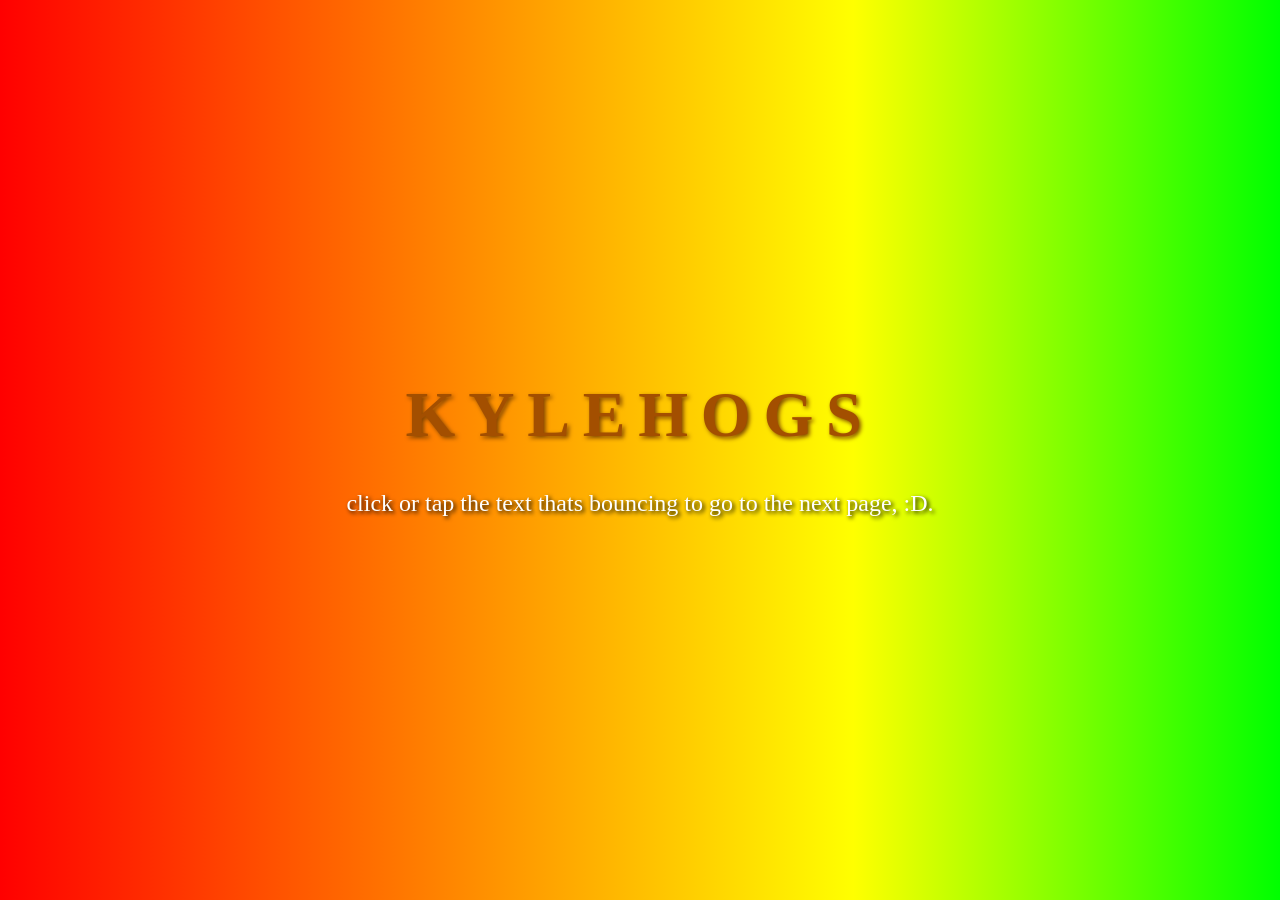
<file: index.html>
<!DOCTYPE html>
<html lang="en">
<head>
    <meta charset="UTF-8">
    <meta name="viewport" content="width=device-width, initial-scale=1.0">
    <title>kylehogs</title>
    <link rel="stylesheet" href="style.css">
</head>
<body>
    <h1 id="bouncing-text"><a href="https://kylehogs15.github.io/kyle-s-homepage/">KYLEHOGS</a></h1>
    <p>click or tap the text thats bouncing to go to the next page, :D.</p>

    <script src="script.js"></script>
</body>
</html>
</file>
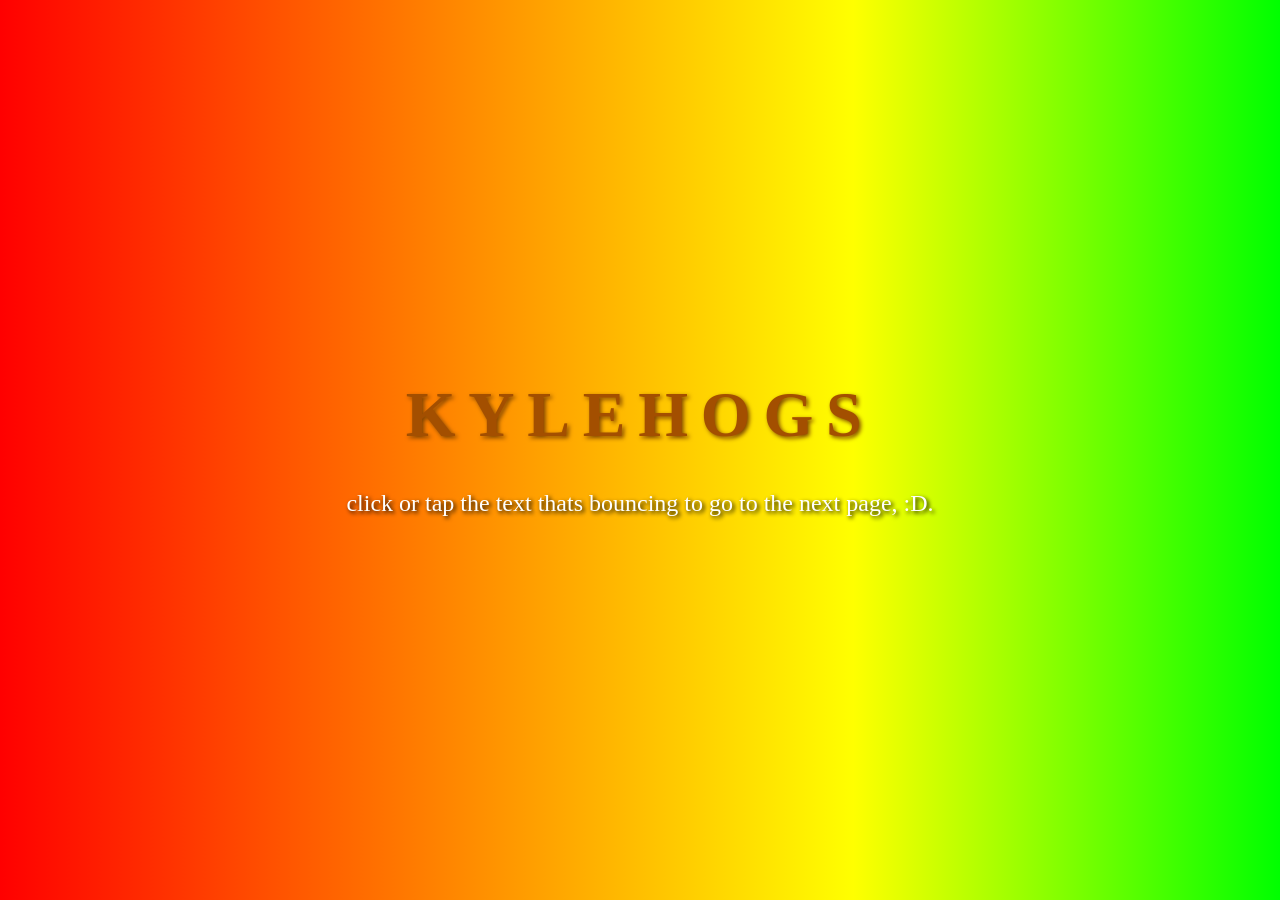
<file: kylehogs.html>
<!DOCTYPE html>
<html lang="en">
<head>
    <meta charset="UTF-8">
    <meta name="viewport" content="width=device-width, initial-scale=1.0">
    <title>kylehogs</title>
    <link rel="stylesheet" href="style.css">
</head>
<body>
    <h1 id="bouncing-text">KYLEHOGS</h1>
    <p>click or tap the text thats bouncing to go to the next page, :D.</p>

    <script src="script.js"></script>
</body>
</html>
</file>
<file: style.css>
* {
    margin: 0;
    padding: 0;
    box-sizing: border-box;
}

body {
    font-family: 'Comic Sans MS', cursive;
    min-height: 100vh;
    display: flex;
    flex-direction: column;
    justify-content: center;
    align-items: center;
    background: linear-gradient(90deg, 
        #ff0000 0%, 
        #ff7f00 16.66%, 
        #ffff00 33.33%, 
        #00ff00 50%, 
        #00fff2 66.66%, 
        #0026ff 83.33%, 
        #ff00bf 100%);
    background-size: 200% 100%;
    animation: rainbow-slide 4s ease-in-out infinite;
    overflow: hidden;
}

@keyframes rainbow-slide {
    0%, 100% {
        background-position: 0% 0%;
    }
    50% {
        background-position: 100% 0%;
    }
}

h1 {
    font-size: 4rem;
    font-weight: bold;
    letter-spacing: 0.2em;
    color: rgb(163, 79, 0);
    text-shadow: 2px 2px 4px rgb(126, 67, 0);
    margin-bottom: 2rem;
}

h1 a {
    color: inherit;
    text-decoration: none;
}

h1 a:hover {
    opacity: 0.8;
}

h1 span {
    display: inline-block;
    animation: bounce 0.6s ease-in-out infinite;
}

h1 span:nth-child(1) { animation-delay: 0s; }
h1 span:nth-child(2) { animation-delay: 0.1s; }
h1 span:nth-child(3) { animation-delay: 0.2s; }
h1 span:nth-child(4) { animation-delay: 0.3s; }
h1 span:nth-child(5) { animation-delay: 0.4s; }
h1 span:nth-child(6) { animation-delay: 0.5s; }
h1 span:nth-child(7) { animation-delay: 0.6s; }
h1 span:nth-child(8) { animation-delay: 0.7s; }

@keyframes bounce {
    0%, 100% {
        transform: translateY(0);
    }
    50% {
        transform: translateY(-30px);
    }
}

p {
    font-size: 1.5rem;
    text-align: center;
    color: white;
    text-shadow: 2px 2px 4px rgb(0, 0, 0);
    max-width: 600px;
    line-height: 1.6;
}
</file>
